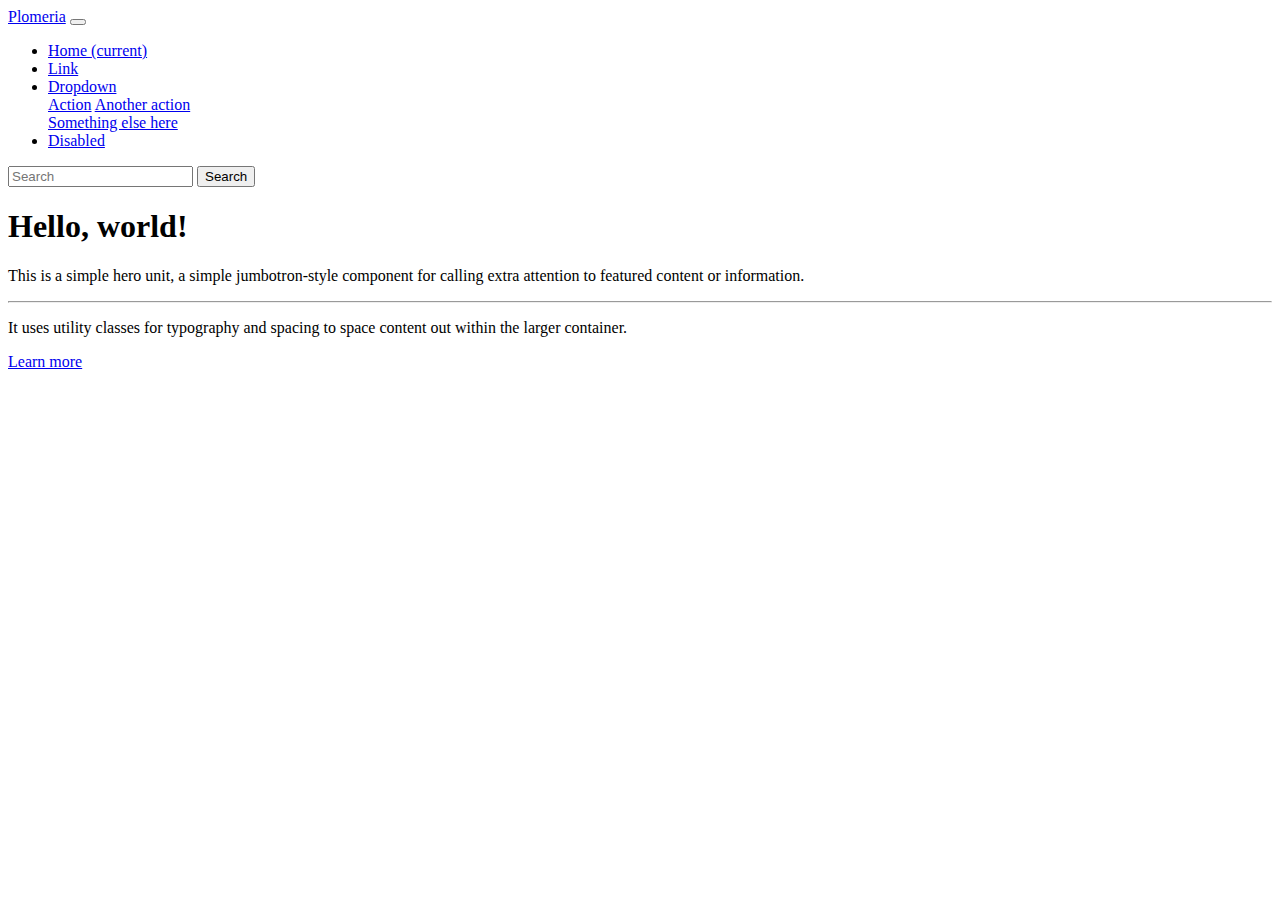
<file: index.html>
<!DOCTYPE html>
<html>
<head>
	<title>Plomeria</title>
	<link rel="stylesheet" href="https://stackpath.bootstrapcdn.com/bootstrap/4.1.3/css/bootstrap.min.css" integrity="sha384-MCw98/SFnGE8fJT3GXwEOngsV7Zt27NXFoaoApmYm81iuXoPkFOJwJ8ERdknLPMO" crossorigin="anonymous">
</head>
<body>

<nav class="navbar navbar-expand-lg navbar-light bg-light">
  <a class="navbar-brand" href="#">Plomeria</a>
  <button class="navbar-toggler" type="button" data-toggle="collapse" data-target="#navbarSupportedContent" aria-controls="navbarSupportedContent" aria-expanded="false" aria-label="Toggle navigation">
    <span class="navbar-toggler-icon"></span>
  </button>

  <div class="collapse navbar-collapse" id="navbarSupportedContent">
    <ul class="navbar-nav mr-auto">
      <li class="nav-item active">
        <a class="nav-link" href="#">Home <span class="sr-only">(current)</span></a>
      </li>
      <li class="nav-item">
        <a class="nav-link" href="contacto.html">Link</a>
      </li>
      <li class="nav-item dropdown">
        <a class="nav-link dropdown-toggle" href="#" id="navbarDropdown" role="button" data-toggle="dropdown" aria-haspopup="true" aria-expanded="false">
          Dropdown
        </a>
        <div class="dropdown-menu" aria-labelledby="navbarDropdown">
          <a class="dropdown-item" href="#">Action</a>
          <a class="dropdown-item" href="#">Another action</a>
          <div class="dropdown-divider"></div>
          <a class="dropdown-item" href="#">Something else here</a>
        </div>
      </li>
      <li class="nav-item">
        <a class="nav-link disabled" href="#">Disabled</a>
      </li>
    </ul>
    <form class="form-inline my-2 my-lg-0">
      <input class="form-control mr-sm-2" type="search" placeholder="Search" aria-label="Search">
      <button class="btn btn-outline-success my-2 my-sm-0" type="submit">Search</button>
    </form>
  </div>
</nav>

<div class="jumbotron">
  <h1 class="display-4">Hello, world!</h1>
  <p class="lead">This is a simple hero unit, a simple jumbotron-style component for calling extra attention to featured content or information.</p>
  <hr class="my-4">
  <p>It uses utility classes for typography and spacing to space content out within the larger container.</p>
  <a class="btn btn-primary btn-lg" href="tienda.html" role="button">Learn more</a>
</div>

	<script src="https://code.jquery.com/jquery-3.3.1.slim.min.js" integrity="sha384-q8i/X+965DzO0rT7abK41JStQIAqVgRVzpbzo5smXKp4YfRvH+8abtTE1Pi6jizo" crossorigin="anonymous"></script>
	<script src="https://cdnjs.cloudflare.com/ajax/libs/popper.js/1.14.3/umd/popper.min.js" integrity="sha384-ZMP7rVo3mIykV+2+9J3UJ46jBk0WLaUAdn689aCwoqbBJiSnjAK/l8WvCWPIPm49" crossorigin="anonymous"></script>
	<script src="https://stackpath.bootstrapcdn.com/bootstrap/4.1.3/js/bootstrap.min.js" integrity="sha384-ChfqqxuZUCnJSK3+MXmPNIyE6ZbWh2IMqE241rYiqJxyMiZ6OW/JmZQ5stwEULTy" crossorigin="anonymous"></script>

</body>
</html>
</file>
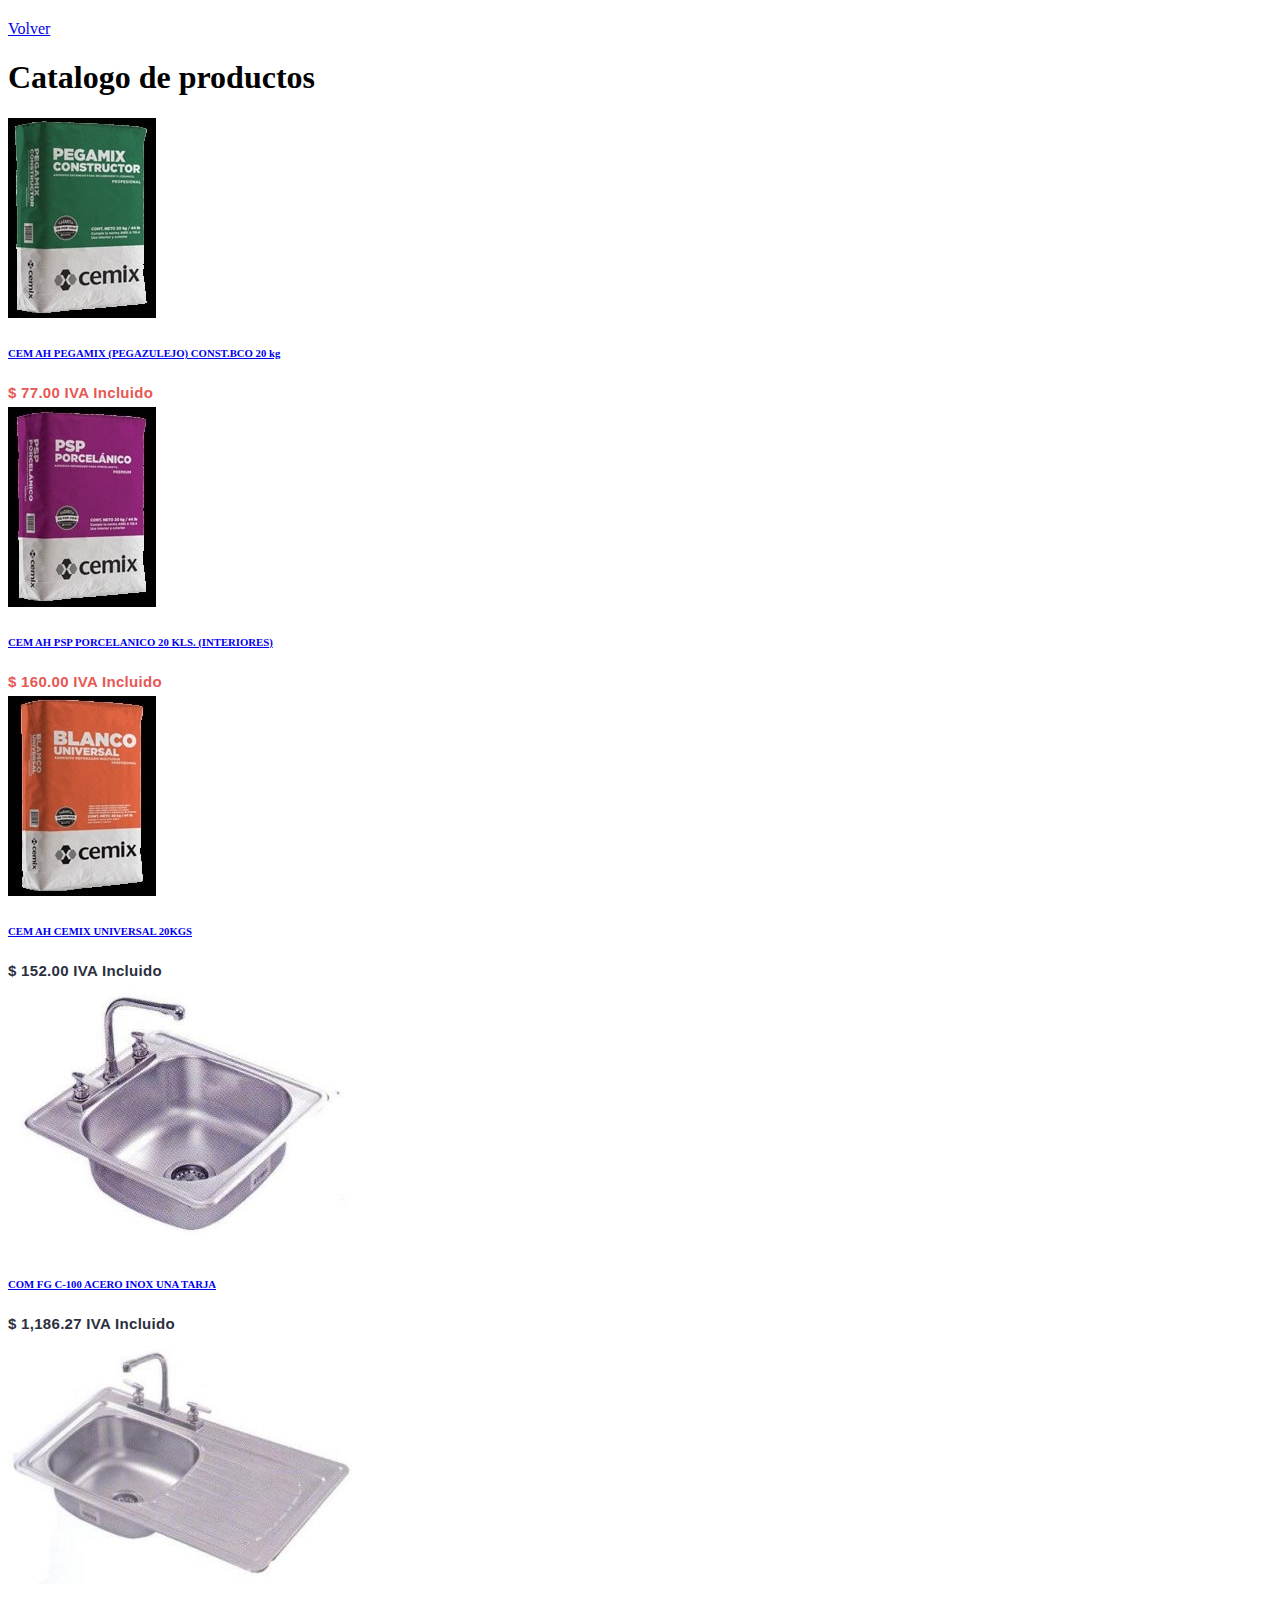
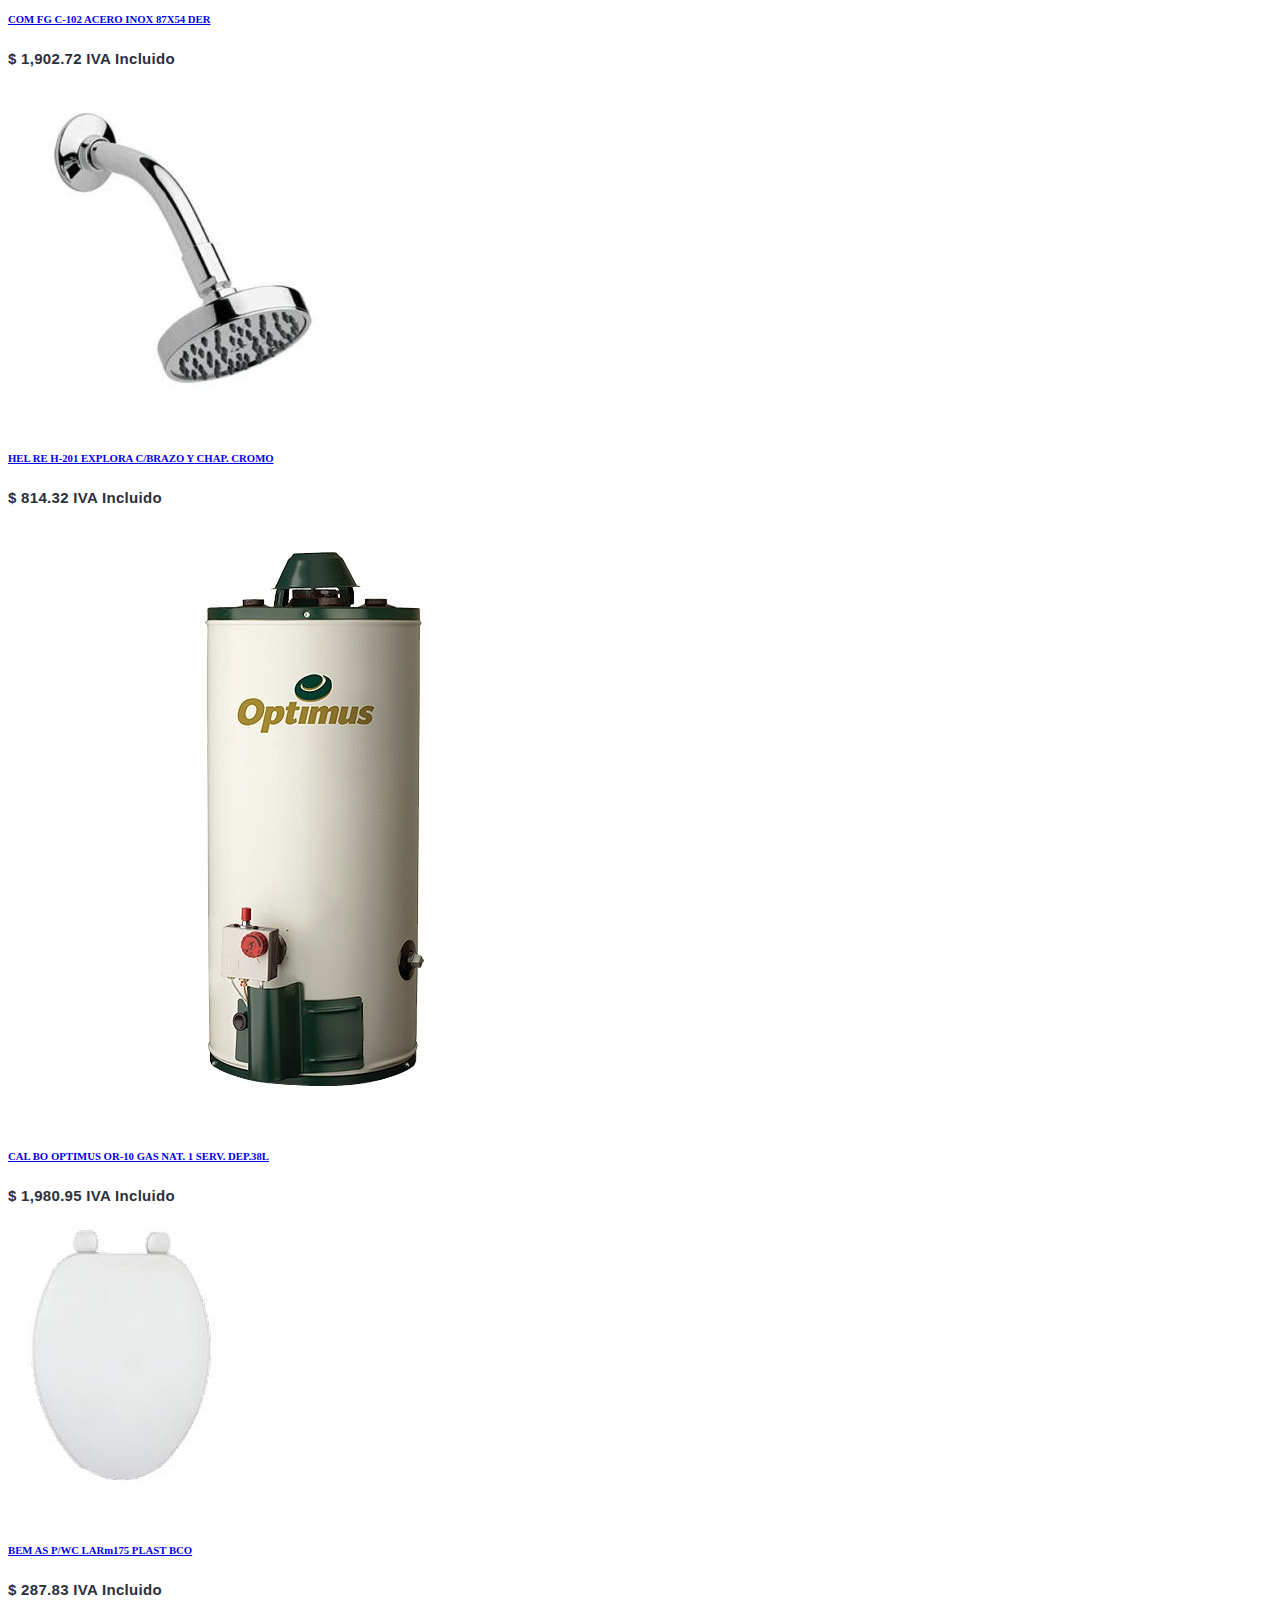
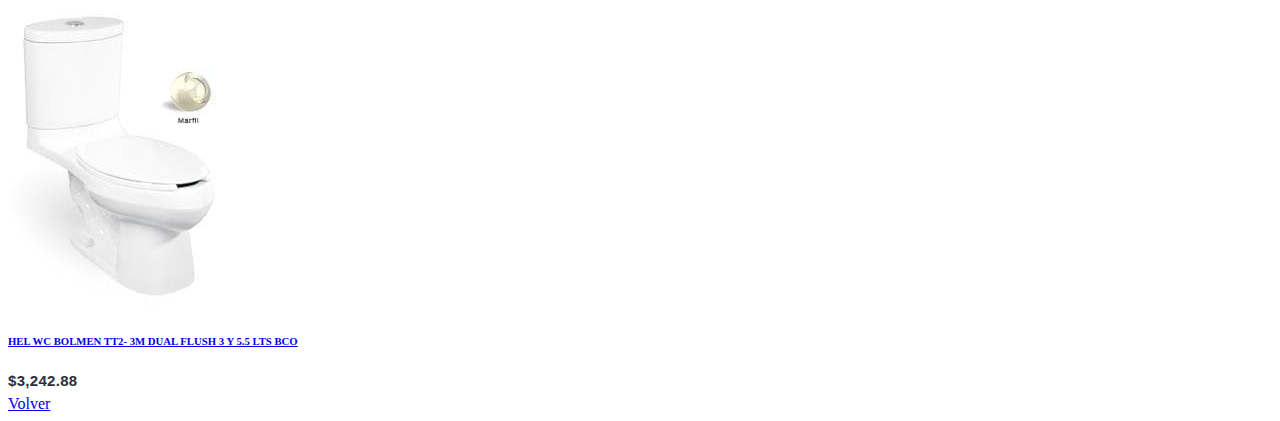
<file: tienda.html>
<!DOCTYPE html>
<html>
<head>
	<title>Plomeria Tienda</title>
	<link rel="stylesheet" href="tienda.css" >
</head>
<body>
	<a href="index.html" role="button">Volver</a>
  <div class="container bootstrap snipets">
     <h1 class="text-center text-muted">Catalogo de productos</h1>
     <div class="row flow-offset-1">
       <div class="col-xs-6 col-md-4">
         <div class="product tumbnail thumbnail-3"><a href="#"><img src="imgs/1.jpg" alt=""></a>
           <div class="caption">
             <h6><a href="#">CEM AH PEGAMIX (PEGAZULEJO) CONST.BCO 20 kg</a></h6>
						 <span class="price sale">$ 77.00 IVA Incluido</span>
           </div>
         </div>
       </div>
       <div class="col-xs-6 col-md-4">
         <div class="product tumbnail thumbnail-3"><a href="#"><img src="imgs/2.jpg" alt=""></a>
           <div class="caption">
             <h6><a href="#">CEM AH PSP PORCELANICO 20 KLS. (INTERIORES)</a></h6>
						 <span class="price sale">$ 160.00 IVA Incluido</span>
           </div>
         </div>
       </div>
       <div class="col-xs-6 col-md-4">
         <div class="product tumbnail thumbnail-3"><a href="#"><img src="imgs/3.jpg" alt=""></a>
           <div class="caption">
             <h6><a href="#">CEM AH CEMIX UNIVERSAL 20KGS</a></h6><span class="price">$ 152.00 IVA Incluido</span>
           </div>
         </div>
       </div>
       <div class="col-xs-6 col-md-4">
         <div class="product tumbnail thumbnail-3"><a href="#"><img src="imgs/4.jpg" alt=""></a>
           <div class="caption">
             <h6><a href="#">COM FG C-100 ACERO INOX UNA TARJA
						 </a></h6><span class="price">$ 1,186.27 IVA Incluido</span>
           </div>
         </div>
       </div>
       <div class="col-xs-6 col-md-4">
         <div class="product tumbnail thumbnail-3"><a href="#"><img src="imgs/5.jpg" alt=""></a>
           <div class="caption">
             <h6><a href="#">COM FG C-102 ACERO INOX 87X54 DER
						 </a></h6><span class="price">
               $ 1,902.72 IVA Incluido</span>
           </div>
         </div>
       </div>
       <div class="col-xs-6 col-md-4">
         <div class="product tumbnail thumbnail-3"><a href="#"><img src="imgs/6.jpg" alt=""></a>
           <div class="caption">
             <h6><a href="#">HEL RE H-201 EXPLORA C/BRAZO Y CHAP. CROMO
						 	</a></h6><span class="price">
               $ 814.32 IVA Incluido</span>
           </div>
         </div>
       </div>
       <div class="col-xs-6 col-md-4">
         <div class="product tumbnail thumbnail-3"><a href="#"><img src="imgs/7.jpg" alt=""></a>
           <div class="caption">
             <h6><a href="#">CAL BO OPTIMUS OR-10 GAS NAT. 1 SERV. DEP.38L
						 </a></h6><span class="price">$ 1,980.95 IVA Incluido</span>
           </div>
         </div>
       </div>
       <div class="col-xs-6 col-md-4">
         <div class="product tumbnail thumbnail-3"><a href="#"><img src="imgs/8.jpg" alt=""></a>
           <div class="caption">
             <h6><a href="#">BEM AS P/WC LARm175 PLAST BCO
						 </a></h6><span class="price">
               $ 287.83 IVA Incluido</span>
           </div>
         </div>
       </div>
       <div class="col-xs-6 col-md-4">
         <div class="product tumbnail thumbnail-3"><a href="#"><img src="imgs/9.jpg" alt=""></a>
           <div class="caption">
             <h6><a href="#">HEL WC BOLMEN TT2- 3M DUAL FLUSH 3 Y 5.5 LTS BCO</a></h6><span class="price">
               $3,242.88</span>
           </div>
         </div>
       </div>
     </div>
   </div>
	 <a href="index.html" role="button">Volver</a>
</body>
</html>
</file>
<file: tienda.css>
body{margin-top:20px;}


/*
* @subsection Shop
*/
.product {
  padding-top: 5px;
  padding-bottom: 5px;
  margin-left: auto;
  margin-right: auto;
}

.product .caption {
  margin-top: 15px;
}

.product .caption h6 {
  color: #455a64;
}

.product .caption .price + .price {
  margin-left: 15px;
}

.product.tumbnail {
  box-shadow: 0 5px 25px 0 transparent;
  transition: 0.3s linear;
  padding-top: 0;
}

.product.tumbnail img:hover {
  box-shadow: 0 5px 25px 0 rgba(0, 0, 0, 0.2);
}

.single-product span {
  display: inline-block;
}

.single-product .rating .fa-star, .single-product .rating .fa-star-o {
  font-size: 16px;
  color: #f7d4a0;
  margin-left: 2px;
}

.single-product .rating + * {
  margin-left: 15px;
}

.single-product h1.h1-variant-2 {
  margin-bottom: 20px;
}

.single-product .caption:before {
  content: '';
  height: 100%;
  display: inline-block;
  vertical-align: middle;
}

.single-product .caption span {
  display: inline-block;
  vertical-align: middle;
}

.single-product .caption .price {
  font-weight: 400;
}

.single-product .caption .price.sale {
  color: #e75854;
  font-size: 33px;
}

.single-product .caption * + .price {
  margin-left: 10.8%;
}

@media (max-width: 1199px) {
  .single-product .caption * + .price {
    margin-left: 7.8%;
  }
}

.single-product .caption * + .quantity {
  margin-left: 26px;
}

.single-product .caption .info-list {
  border-bottom: 1px solid #f3f3ed;
  border-top: 1px solid #f3f3ed;
  font-family: Montserrat, sans-serif;
  padding-top: 26px;
  padding-bottom: 26px;
  text-align: left;
}

.single-product .caption .info-list dt, .single-product .caption .info-list dd {
  display: inline-block;
  line-height: 25px;
  padding-top: 10px;
  padding-bottom: 10px;
}

.single-product .caption .info-list dt {
  letter-spacing: 0.08em;
  font-size: 12px;
  color: #a7b0b4;
  width: 35%;
  text-transform: uppercase;
}

.single-product .caption .info-list dd {
  font-size: 15px;
  color: #565452;
  width: 62.5%;
}

.single-product .caption .share span.small {
  margin-top: 9px;
}

@media (max-width: 991px) {
  .single-product .caption .share span.small {
    display: block;
    margin-bottom: 15px;
  }
}

@media (max-width: 767px) {
  .single-product .table-mobile tr {
    padding-top: 0;
  }
  .single-product .table-mobile tr:before {
    display: none;
  }
}

.price {
  display: inline-block;
  font-size: 15px;
  font-family: Montserrat, sans-serif;
  font-weight: 700;
  letter-spacing: 0.02em;
  color: #2b2f3e;
}

.price.sale {
  color: #e75854;
}

.price del {
  color: #b0bec5;
}

.quantity {
  text-align: center;
  font-family: Montserrat, sans-serif;
  font-size: 12px;
  background: #eceff1;
  padding-top: 5px;
  padding-bottom: 5px;
  width: 82px;
  height: auto;
  display: inline-block;
}

.quantity span {
  display: inline-block;
}

.quantity .num {
  width: 26px;
}

.quantity [class*='fa-'] {
  padding-top: 4px;
  width: 22px;
  padding-bottom: 4px;
  color: #b0bec5;
  cursor: pointer;
}

.quantity [class*='fa-']:hover {
  color: #455a64;
}
</file>
